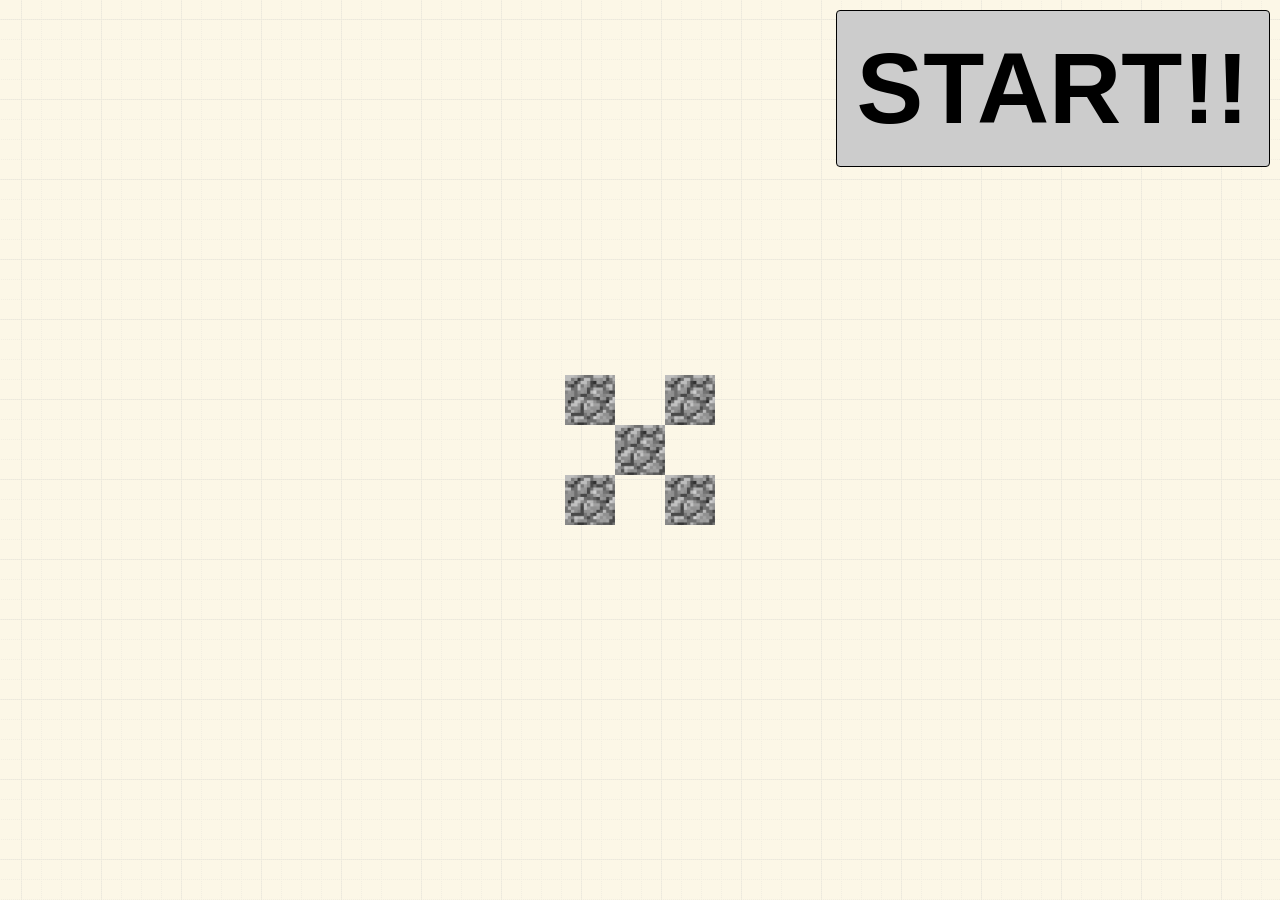
<file: www/index.html>
<!DOCTYPE html>
<html>
  <head>
    <title></title>
    <meta charset="utf-8">
    <link rel="stylesheet" href="style.css">
    <script type="text/javascript" charset="utf-8" src="cordova-1.8.1.js"></script>
    <script type="text/javascript" charset="utf-8" src="app.js"></script>
  </head>
  <body>
    <a href="#" id="start">START!!</a>
    <article>
        <section>
          <div></div>
          <div></div>
          <div></div>
          <div></div>
          <div></div>
          <div></div>
        </section>
        <section>
            <div></div>
            <div></div>
            <div></div>
            <div></div>
            <div></div>
            <div></div>
        </section>
        <section>
            <div></div>
            <div></div>
            <div></div>
            <div></div>
            <div></div>
            <div></div>
        </section>
        <section>
            <div></div>
            <div></div>
            <div></div>
            <div></div>
            <div></div>
            <div></div>
        </section>
        <section>
            <div></div>
            <div></div>
            <div></div>
            <div></div>
            <div></div>
            <div></div>
        </section>
        <section>
            <div></div>
            <div></div>
            <div></div>
            <div></div>
            <div></div>
            <div></div>
        </section>
        <section>
            <div></div>
            <div></div>
            <div></div>
            <div></div>
            <div></div>
            <div></div>
        </section>
        <section>
            <div></div>
            <div></div>
            <div></div>
            <div></div>
            <div></div>
            <div></div>
        </section>
        <section>
            <div></div>
            <div></div>
            <div></div>
            <div></div>
            <div></div>
            <div></div>
        </section>
    </article>
  </body>
</html>
</file>
<file: www/style.css>
*{
      font-family:sans-serif;
      font-weight:bold;
      margin:0;
      padding:0;
    }
    p{
      font-size:80px;
      padding-left:10px;
    }
    body{
        background:url(png.png);
    }
    article{      
        width:500px;
        height:500px;
        position:absolute;
        top:50%;
        left:50%;
        margin:-250px;
        -webkit-transform-style:preserve-3d;
        display:inline-block;
        z-index:10;
    }
    section{
      width:300px;
      height:300px;
      position:absolute;
      top:50%;
      left:50%;
      margin:-150px;
      -webkit-transform-style:preserve-3d;
      display:inline-block;
      z-index:10;
    }
section:nth-child(2){
    -webkit-transform: translateY(-50px) translateX(50px) translateZ(50px);
}
section:nth-child(3){
    -webkit-transform: translateY(-50px) translateX(50px) translateZ(-50px);
}
section:nth-child(4){
    -webkit-transform: translateY(-50px) translateX(-50px) translateZ(-50px);
}
section:nth-child(5){
    -webkit-transform: translateY(-50px) translateX(-50px) translateZ(50px);
}
section:nth-child(6){
    -webkit-transform: translateY(50px) translateX(50px) translateZ(50px);
}
section:nth-child(7){
    -webkit-transform: translateY(50px) translateX(50px) translateZ(-50px);
}
section:nth-child(8){
    -webkit-transform: translateY(50px) translateX(-50px) translateZ(-50px);
}
section:nth-child(9){
    -webkit-transform: translateY(50px) translateX(-50px) translateZ(50px);
}
section div{
      position:absolute;
      width:50px;
      height:50px;
      margin:-25px;
      top:50%;
      left:50%;
      background-image:url(stone.png);
      -webkit-transform:translateZ(25px);
      background-size:50px 50px;
    }
    div:nth-child(2){
      -webkit-transform:rotateY(90deg) translateZ(25px);
    }
    div:nth-child(3){
      -webkit-transform:rotateY(180deg) translateZ(25px);
    }
    div:nth-child(4){
      -webkit-transform:rotateY(-90deg) translateZ(25px);
    }
    div:nth-child(5){
      -webkit-transform:rotateX(90deg) translateZ(25px);
    }
    div:nth-child(6){
      -webkit-transform:rotateX(-90deg) translateZ(25px);
    }
    a{
      display:block;
      position:absolute;
      top:10px;
      right:10px;
      padding:20px;
      font-size:100px;
      z-index:20;
      background:#ccc;
      border-radius:4px;
      border:1px solid #000;
      text-align:center;
      color:#000;
      text-decoration:none;
    }
</file>
